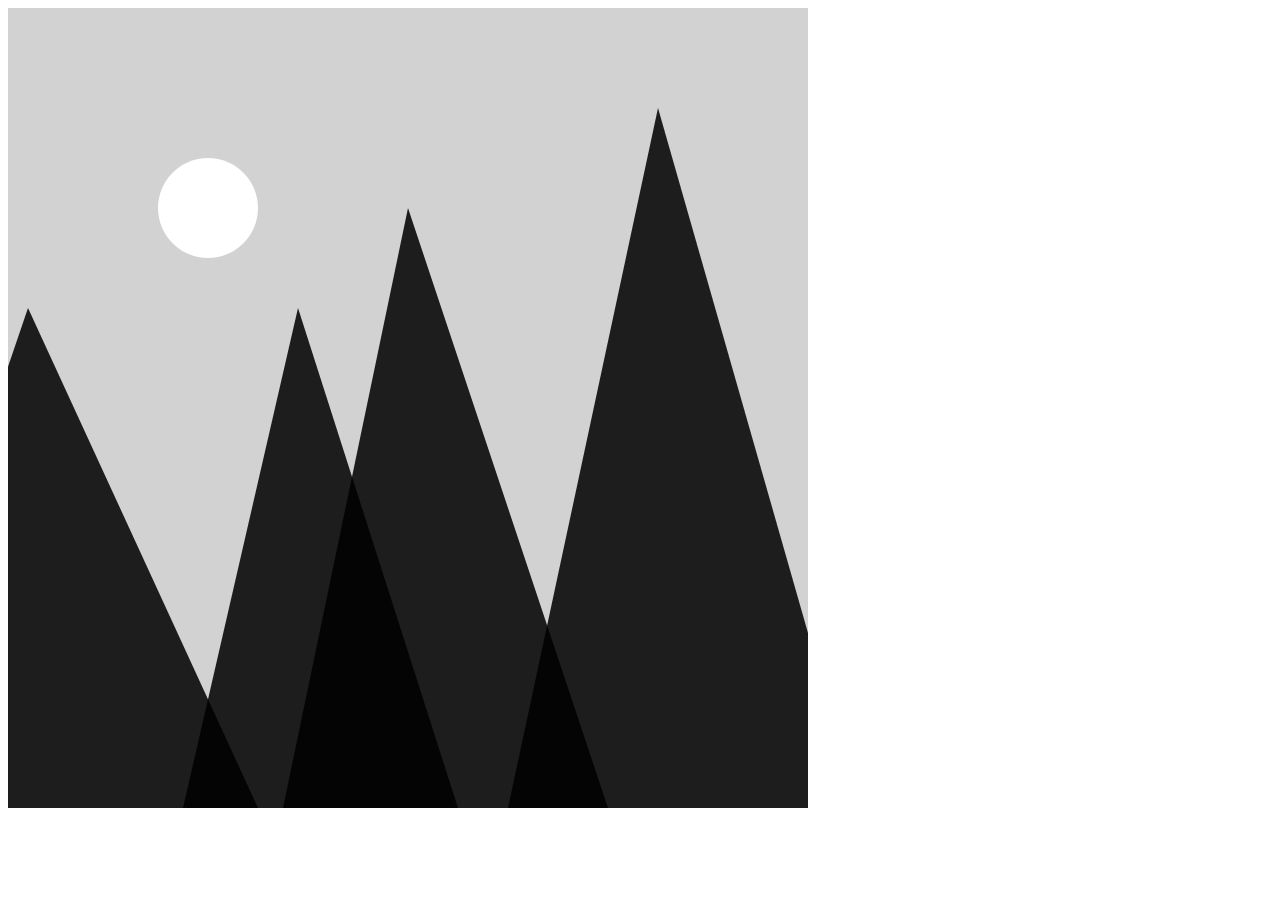
<file: 01 drawing mountains/index.html>
<!DOCTYPE html>
<html>
  <head>
    <meta charset="UTF-8">
    <title>Javascript Basics</title>
    <script src="libraries/p5.js" type="text/javascript"></script>
    <script src="libraries/p5.dom.js" type="text/javascript"></script>
    <script src="libraries/p5.sound.js" type="text/javascript"></script>
    <script src="sketch.js" type="text/javascript"></script>
  </head>
  <body>
  </body>
</html>
</file>
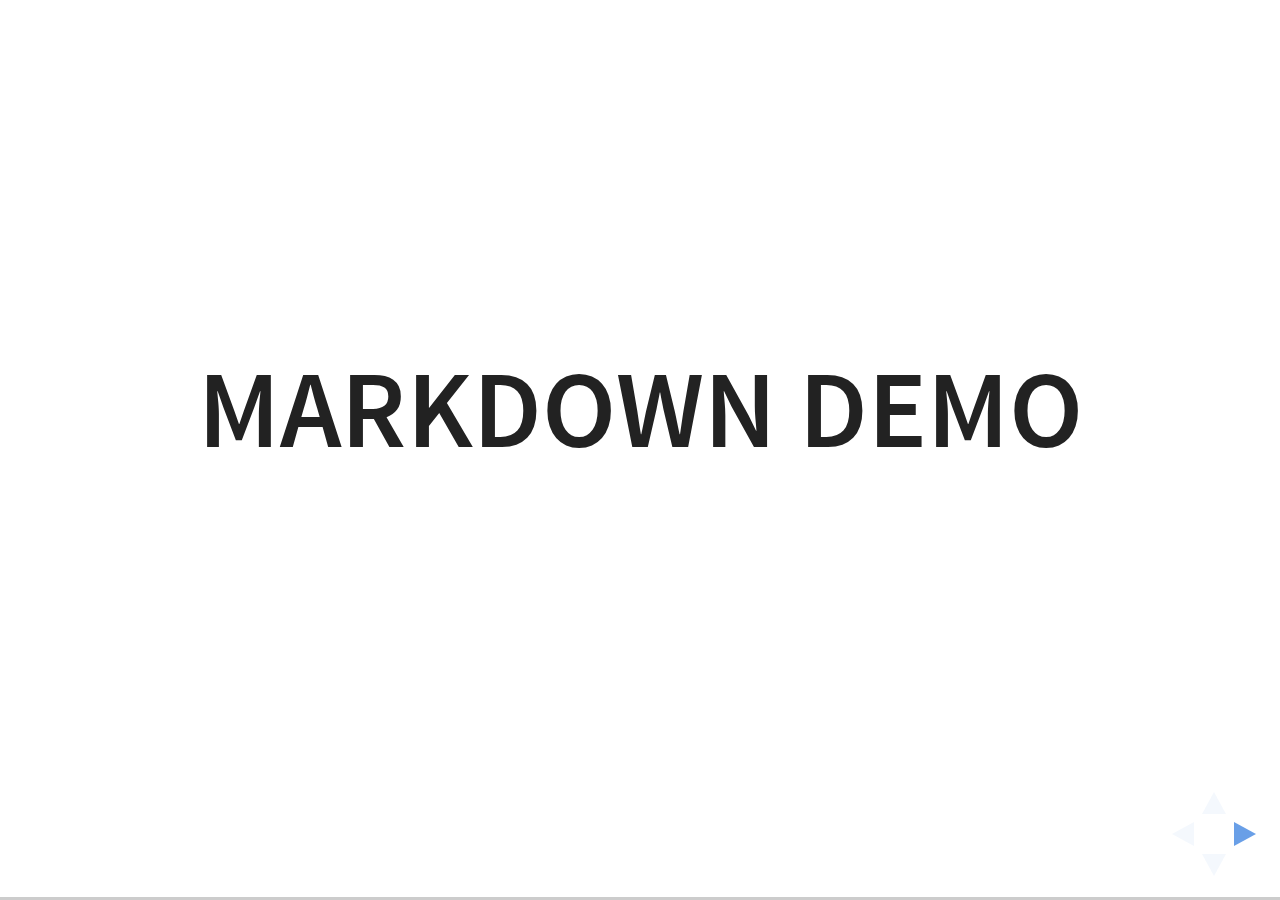
<file: luminousEmptiness/plugin/markdown/example.html>
<!doctype html>
<html lang="en">

	<head>
		<meta charset="utf-8">

		<title>reveal.js - Markdown Demo</title>

		<link rel="stylesheet" href="../../css/reveal.css">
		<link rel="stylesheet" href="../../css/theme/white.css" id="theme">

        <link rel="stylesheet" href="../../lib/css/zenburn.css">
	</head>

	<body>

		<div class="reveal">

			<div class="slides">

                <!-- Use external markdown resource, separate slides by three newlines; vertical slides by two newlines -->
                <section data-markdown="example.md" data-separator="^\n\n\n" data-separator-vertical="^\n\n"></section>

                <!-- Slides are separated by three dashes (quick 'n dirty regular expression) -->
                <section data-markdown data-separator="---">
                    <script type="text/template">
                        ## Demo 1
                        Slide 1
                        ---
                        ## Demo 1
                        Slide 2
                        ---
                        ## Demo 1
                        Slide 3
                    </script>
                </section>

                <!-- Slides are separated by newline + three dashes + newline, vertical slides identical but two dashes -->
                <section data-markdown data-separator="^\n---\n$" data-separator-vertical="^\n--\n$">
                    <script type="text/template">
                        ## Demo 2
                        Slide 1.1

                        --

                        ## Demo 2
                        Slide 1.2

                        ---

                        ## Demo 2
                        Slide 2
                    </script>
                </section>

                <!-- No "extra" slides, since there are no separators defined (so they'll become horizontal rulers) -->
                <section data-markdown>
                    <script type="text/template">
                        A

                        ---

                        B

                        ---

                        C
                    </script>
                </section>

                <!-- Slide attributes -->
                <section data-markdown>
                    <script type="text/template">
                        <!-- .slide: data-background="#000000" -->
                        ## Slide attributes
                    </script>
                </section>

                <!-- Element attributes -->
                <section data-markdown>
                    <script type="text/template">
                        ## Element attributes
                        - Item 1 <!-- .element: class="fragment" data-fragment-index="2" -->
                        - Item 2 <!-- .element: class="fragment" data-fragment-index="1" -->
                    </script>
                </section>

                <!-- Code -->
                <section data-markdown>
                    <script type="text/template">
                        ```php
                        public function foo()
                        {
                            $foo = array(
                                'bar' => 'bar'
                            )
                        }
                        ```
                    </script>
                </section>

            </div>
		</div>

		<script src="../../lib/js/head.min.js"></script>
		<script src="../../js/reveal.js"></script>

		<script>

			Reveal.initialize({
				controls: true,
				progress: true,
				history: true,
				center: true,

				// Optional libraries used to extend on reveal.js
				dependencies: [
					{ src: '../../lib/js/classList.js', condition: function() { return !document.body.classList; } },
					{ src: 'marked.js', condition: function() { return !!document.querySelector( '[data-markdown]' ); } },
                    { src: 'markdown.js', condition: function() { return !!document.querySelector( '[data-markdown]' ); } },
                    { src: '../highlight/highlight.js', async: true, callback: function() { hljs.initHighlightingOnLoad(); } },
					{ src: '../notes/notes.js' }
				]
			});

		</script>

	</body>
</html>
</file>
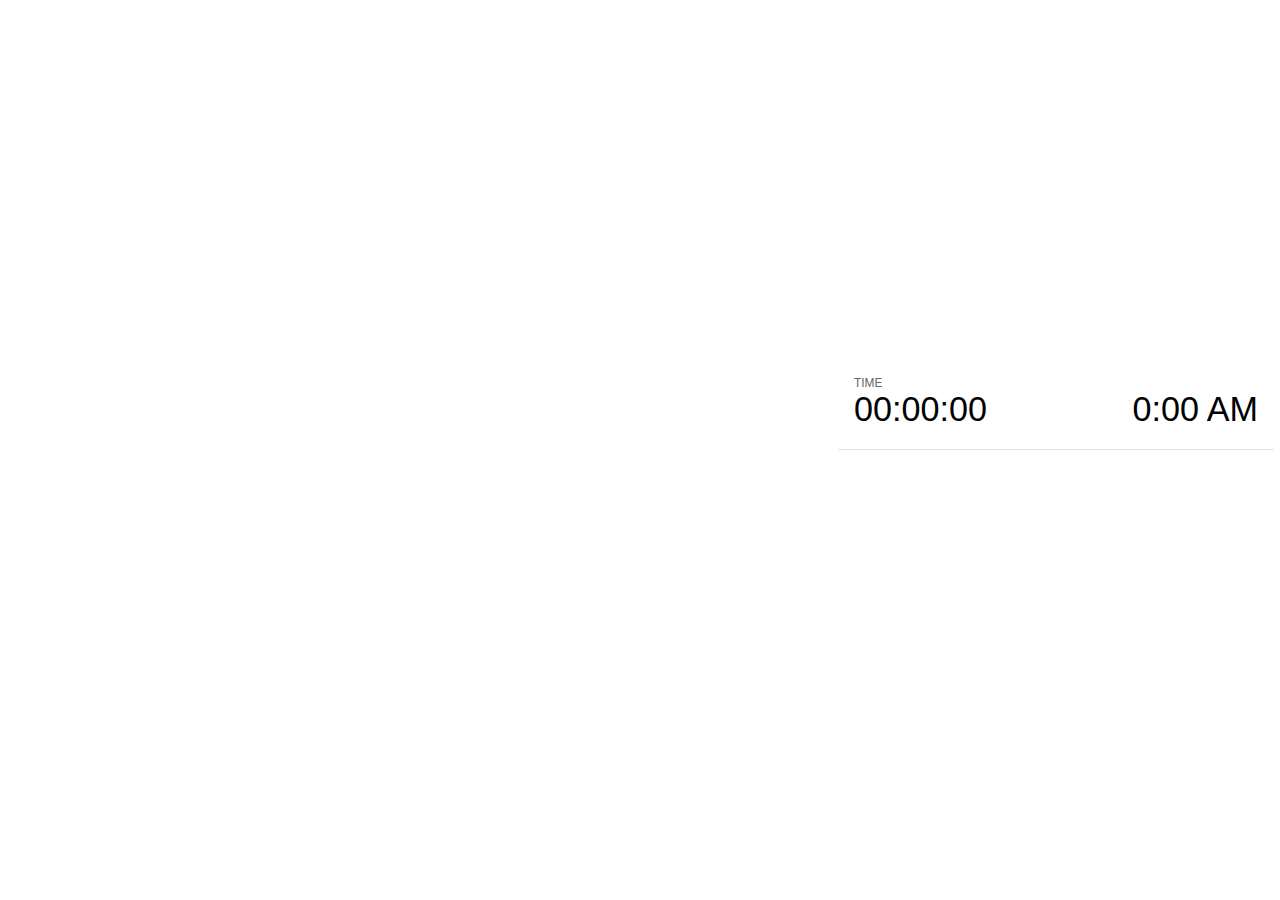
<file: luminousEmptiness/plugin/notes/notes.html>
<!doctype html>
<html lang="en">
	<head>
		<meta charset="utf-8">

		<title>reveal.js - Slide Notes</title>

		<style>
			body {
				font-family: Helvetica;
			}

			#current-slide,
			#upcoming-slide,
			#speaker-controls {
				padding: 6px;
				box-sizing: border-box;
				-moz-box-sizing: border-box;
			}

			#current-slide iframe,
			#upcoming-slide iframe {
				width: 100%;
				height: 100%;
				border: 1px solid #ddd;
			}

			#current-slide .label,
			#upcoming-slide .label {
				position: absolute;
				top: 10px;
				left: 10px;
				font-weight: bold;
				font-size: 14px;
				z-index: 2;
				color: rgba( 255, 255, 255, 0.9 );
			}

			#current-slide {
				position: absolute;
				width: 65%;
				height: 100%;
				top: 0;
				left: 0;
				padding-right: 0;
			}

			#upcoming-slide {
				position: absolute;
				width: 35%;
				height: 40%;
				right: 0;
				top: 0;
			}

			#speaker-controls {
				position: absolute;
				top: 40%;
				right: 0;
				width: 35%;
				height: 60%;
				overflow: auto;

				font-size: 18px;
			}

				.speaker-controls-time.hidden,
				.speaker-controls-notes.hidden {
					display: none;
				}

				.speaker-controls-time .label,
				.speaker-controls-notes .label {
					text-transform: uppercase;
					font-weight: normal;
					font-size: 0.66em;
					color: #666;
					margin: 0;
				}

				.speaker-controls-time {
					border-bottom: 1px solid rgba( 200, 200, 200, 0.5 );
					margin-bottom: 10px;
					padding: 10px 16px;
					padding-bottom: 20px;
					cursor: pointer;
				}

				.speaker-controls-time .reset-button {
					opacity: 0;
					float: right;
					color: #666;
					text-decoration: none;
				}
				.speaker-controls-time:hover .reset-button {
					opacity: 1;
				}

				.speaker-controls-time .timer,
				.speaker-controls-time .clock {
					width: 50%;
					font-size: 1.9em;
				}

				.speaker-controls-time .timer {
					float: left;
				}

				.speaker-controls-time .clock {
					float: right;
					text-align: right;
				}

				.speaker-controls-time span.mute {
					color: #bbb;
				}

				.speaker-controls-notes {
					padding: 10px 16px;
				}

				.speaker-controls-notes .value {
					margin-top: 5px;
					line-height: 1.4;
					font-size: 1.2em;
				}

			.clear {
				clear: both;
			}

			@media screen and (max-width: 1080px) {
				#speaker-controls {
					font-size: 16px;
				}
			}

			@media screen and (max-width: 900px) {
				#speaker-controls {
					font-size: 14px;
				}
			}

			@media screen and (max-width: 800px) {
				#speaker-controls {
					font-size: 12px;
				}
			}

		</style>
	</head>

	<body>

		<div id="current-slide"></div>
		<div id="upcoming-slide"><span class="label">UPCOMING:</span></div>
		<div id="speaker-controls">
			<div class="speaker-controls-time">
				<h4 class="label">Time <span class="reset-button">Click to Reset</span></h4>
				<div class="clock">
					<span class="clock-value">0:00 AM</span>
				</div>
				<div class="timer">
					<span class="hours-value">00</span><span class="minutes-value">:00</span><span class="seconds-value">:00</span>
				</div>
				<div class="clear"></div>
			</div>

			<div class="speaker-controls-notes hidden">
				<h4 class="label">Notes</h4>
				<div class="value"></div>
			</div>
		</div>

		<script src="../../plugin/markdown/marked.js"></script>
		<script>

			(function() {

				var notes,
					notesValue,
					currentState,
					currentSlide,
					upcomingSlide,
					connected = false;

				window.addEventListener( 'message', function( event ) {

					var data = JSON.parse( event.data );

					// The overview mode is only useful to the reveal.js instance
					// where navigation occurs so we don't sync it
					if( data.state ) delete data.state.overview;

					// Messages sent by the notes plugin inside of the main window
					if( data && data.namespace === 'reveal-notes' ) {
						if( data.type === 'connect' ) {
							handleConnectMessage( data );
						}
						else if( data.type === 'state' ) {
							handleStateMessage( data );
						}
					}
					// Messages sent by the reveal.js inside of the current slide preview
					else if( data && data.namespace === 'reveal' ) {
						if( /ready/.test( data.eventName ) ) {
							// Send a message back to notify that the handshake is complete
							window.opener.postMessage( JSON.stringify({ namespace: 'reveal-notes', type: 'connected'} ), '*' );
						}
						else if( /slidechanged|fragmentshown|fragmenthidden|paused|resumed/.test( data.eventName ) && currentState !== JSON.stringify( data.state ) ) {

							window.opener.postMessage( JSON.stringify({ method: 'setState', args: [ data.state ]} ), '*' );

						}
					}

				} );

				/**
				 * Called when the main window is trying to establish a
				 * connection.
				 */
				function handleConnectMessage( data ) {

					if( connected === false ) {
						connected = true;

						setupIframes( data );
						setupKeyboard();
						setupNotes();
						setupTimer();
					}

				}

				/**
				 * Called when the main window sends an updated state.
				 */
				function handleStateMessage( data ) {

					// Store the most recently set state to avoid circular loops
					// applying the same state
					currentState = JSON.stringify( data.state );

					// No need for updating the notes in case of fragment changes
					if ( data.notes ) {
						notes.classList.remove( 'hidden' );
						notesValue.style.whiteSpace = data.whitespace;
						if( data.markdown ) {
							notesValue.innerHTML = marked( data.notes );
						}
						else {
							notesValue.innerHTML = data.notes;
						}
					}
					else {
						notes.classList.add( 'hidden' );
					}

					// Update the note slides
					currentSlide.contentWindow.postMessage( JSON.stringify({ method: 'setState', args: [ data.state ] }), '*' );
					upcomingSlide.contentWindow.postMessage( JSON.stringify({ method: 'setState', args: [ data.state ] }), '*' );
					upcomingSlide.contentWindow.postMessage( JSON.stringify({ method: 'next' }), '*' );

				}

				// Limit to max one state update per X ms
				handleStateMessage = debounce( handleStateMessage, 200 );

				/**
				 * Forward keyboard events to the current slide window.
				 * This enables keyboard events to work even if focus
				 * isn't set on the current slide iframe.
				 */
				function setupKeyboard() {

					document.addEventListener( 'keydown', function( event ) {
						currentSlide.contentWindow.postMessage( JSON.stringify({ method: 'triggerKey', args: [ event.keyCode ] }), '*' );
					} );

				}

				/**
				 * Creates the preview iframes.
				 */
				function setupIframes( data ) {

					var params = [
						'receiver',
						'progress=false',
						'history=false',
						'transition=none',
						'autoSlide=0',
						'backgroundTransition=none'
					].join( '&' );

					var urlSeparator = /\?/.test(data.url) ? '&' : '?';
					var hash = '#/' + data.state.indexh + '/' + data.state.indexv;
					var currentURL = data.url + urlSeparator + params + '&postMessageEvents=true' + hash;
					var upcomingURL = data.url + urlSeparator + params + '&controls=false' + hash;

					currentSlide = document.createElement( 'iframe' );
					currentSlide.setAttribute( 'width', 1280 );
					currentSlide.setAttribute( 'height', 1024 );
					currentSlide.setAttribute( 'src', currentURL );
					document.querySelector( '#current-slide' ).appendChild( currentSlide );

					upcomingSlide = document.createElement( 'iframe' );
					upcomingSlide.setAttribute( 'width', 640 );
					upcomingSlide.setAttribute( 'height', 512 );
					upcomingSlide.setAttribute( 'src', upcomingURL );
					document.querySelector( '#upcoming-slide' ).appendChild( upcomingSlide );

				}

				/**
				 * Setup the notes UI.
				 */
				function setupNotes() {

					notes = document.querySelector( '.speaker-controls-notes' );
					notesValue = document.querySelector( '.speaker-controls-notes .value' );

				}

				/**
				 * Create the timer and clock and start updating them
				 * at an interval.
				 */
				function setupTimer() {

					var start = new Date(),
						timeEl = document.querySelector( '.speaker-controls-time' ),
						clockEl = timeEl.querySelector( '.clock-value' ),
						hoursEl = timeEl.querySelector( '.hours-value' ),
						minutesEl = timeEl.querySelector( '.minutes-value' ),
						secondsEl = timeEl.querySelector( '.seconds-value' );

					function _updateTimer() {

						var diff, hours, minutes, seconds,
							now = new Date();

						diff = now.getTime() - start.getTime();
						hours = Math.floor( diff / ( 1000 * 60 * 60 ) );
						minutes = Math.floor( ( diff / ( 1000 * 60 ) ) % 60 );
						seconds = Math.floor( ( diff / 1000 ) % 60 );

						clockEl.innerHTML = now.toLocaleTimeString( 'en-US', { hour12: true, hour: '2-digit', minute:'2-digit' } );
						hoursEl.innerHTML = zeroPadInteger( hours );
						hoursEl.className = hours > 0 ? '' : 'mute';
						minutesEl.innerHTML = ':' + zeroPadInteger( minutes );
						minutesEl.className = minutes > 0 ? '' : 'mute';
						secondsEl.innerHTML = ':' + zeroPadInteger( seconds );

					}

					// Update once directly
					_updateTimer();

					// Then update every second
					setInterval( _updateTimer, 1000 );

					timeEl.addEventListener( 'click', function() {
						start = new Date();
						_updateTimer();
						return false;
					} );

				}

				function zeroPadInteger( num ) {

					var str = '00' + parseInt( num );
					return str.substring( str.length - 2 );

				}

				/**
				 * Limits the frequency at which a function can be called.
				 */
				function debounce( fn, ms ) {

					var lastTime = 0,
						timeout;

					return function() {

						var args = arguments;
						var context = this;

						clearTimeout( timeout );

						var timeSinceLastCall = Date.now() - lastTime;
						if( timeSinceLastCall > ms ) {
							fn.apply( context, args );
							lastTime = Date.now();
						}
						else {
							timeout = setTimeout( function() {
								fn.apply( context, args );
								lastTime = Date.now();
							}, ms - timeSinceLastCall );
						}

					}

				}

			})();

		</script>
	</body>
</html>
</file>
<file: luminousEmptiness/css/theme/white.css>
/**
 * White theme for reveal.js. This is the opposite of the 'black' theme.
 *
 * By Hakim El Hattab, http://hakim.se
 */
@import url(../../lib/font/source-sans-pro/source-sans-pro.css);
section.has-dark-background, section.has-dark-background h1, section.has-dark-background h2, section.has-dark-background h3, section.has-dark-background h4, section.has-dark-background h5, section.has-dark-background h6 {
  color: #fff; }

/*********************************************
 * GLOBAL STYLES
 *********************************************/
body {
  background: #fff;
  background-color: #fff; }

.reveal {
  font-family: "Source Sans Pro", Helvetica, sans-serif;
  font-size: 38px;
  font-weight: normal;
  color: #222; }

::selection {
  color: #fff;
  background: #98bdef;
  text-shadow: none; }

.reveal .slides > section,
.reveal .slides > section > section {
  line-height: 1.3;
  font-weight: inherit; }

/*********************************************
 * HEADERS
 *********************************************/
.reveal h1,
.reveal h2,
.reveal h3,
.reveal h4,
.reveal h5,
.reveal h6 {
  margin: 0 0 20px 0;
  color: #222;
  font-family: "Source Sans Pro", Helvetica, sans-serif;
  font-weight: 600;
  line-height: 1.2;
  letter-spacing: normal;
  text-transform: uppercase;
  text-shadow: none;
  word-wrap: break-word; }

.reveal h1 {
  font-size: 2.5em; }

.reveal h2 {
  font-size: 1.6em; }

.reveal h3 {
  font-size: 1.3em; }

.reveal h4 {
  font-size: 1em; }

.reveal h1 {
  text-shadow: none; }

/*********************************************
 * OTHER
 *********************************************/
.reveal p {
  margin: 20px 0;
  line-height: 1.3; }

/* Ensure certain elements are never larger than the slide itself */
.reveal img,
.reveal video,
.reveal iframe {
  max-width: 95%;
  max-height: 95%; }

.reveal strong,
.reveal b {
  font-weight: bold; }

.reveal em {
  font-style: italic; }

.reveal ol,
.reveal dl,
.reveal ul {
  display: inline-block;
  text-align: left;
  margin: 0 0 0 1em; }

.reveal ol {
  list-style-type: decimal; }

.reveal ul {
  list-style-type: disc; }

.reveal ul ul {
  list-style-type: square; }

.reveal ul ul ul {
  list-style-type: circle; }

.reveal ul ul,
.reveal ul ol,
.reveal ol ol,
.reveal ol ul {
  display: block;
  margin-left: 40px; }

.reveal dt {
  font-weight: bold; }

.reveal dd {
  margin-left: 40px; }

.reveal q,
.reveal blockquote {
  quotes: none; }

.reveal blockquote {
  display: block;
  position: relative;
  width: 70%;
  margin: 20px auto;
  padding: 5px;
  font-style: italic;
  background: rgba(255, 255, 255, 0.05);
  box-shadow: 0px 0px 2px rgba(0, 0, 0, 0.2); }

.reveal blockquote p:first-child,
.reveal blockquote p:last-child {
  display: inline-block; }

.reveal q {
  font-style: italic; }

.reveal pre {
  display: block;
  position: relative;
  width: 90%;
  margin: 20px auto;
  text-align: left;
  font-size: 0.55em;
  font-family: monospace;
  line-height: 1.2em;
  word-wrap: break-word;
  box-shadow: 0px 0px 6px rgba(0, 0, 0, 0.3); }

.reveal code {
  font-family: monospace; }

.reveal pre code {
  display: block;
  padding: 5px;
  overflow: auto;
  max-height: 400px;
  word-wrap: normal; }

.reveal table {
  margin: auto;
  border-collapse: collapse;
  border-spacing: 0; }

.reveal table th {
  font-weight: bold; }

.reveal table th,
.reveal table td {
  text-align: left;
  padding: 0.2em 0.5em 0.2em 0.5em;
  border-bottom: 1px solid; }

.reveal table th[align="center"],
.reveal table td[align="center"] {
  text-align: center; }

.reveal table th[align="right"],
.reveal table td[align="right"] {
  text-align: right; }

.reveal table tbody tr:last-child th,
.reveal table tbody tr:last-child td {
  border-bottom: none; }

.reveal sup {
  vertical-align: super; }

.reveal sub {
  vertical-align: sub; }

.reveal small {
  display: inline-block;
  font-size: 0.6em;
  line-height: 1.2em;
  vertical-align: top; }

.reveal small * {
  vertical-align: top; }

/*********************************************
 * LINKS
 *********************************************/
.reveal a {
  color: #2a76dd;
  text-decoration: none;
  -webkit-transition: color .15s ease;
  -moz-transition: color .15s ease;
  transition: color .15s ease; }

.reveal a:hover {
  color: #6ca0e8;
  text-shadow: none;
  border: none; }

.reveal .roll span:after {
  color: #fff;
  background: #1a53a1; }

/*********************************************
 * IMAGES
 *********************************************/
.reveal section img {
  margin: 15px 0px;
  background: rgba(255, 255, 255, 0.12);
  border: 4px solid #222;
  box-shadow: 0 0 10px rgba(0, 0, 0, 0.15); }

.reveal section img.plain {
  border: 0;
  box-shadow: none; }

.reveal a img {
  -webkit-transition: all .15s linear;
  -moz-transition: all .15s linear;
  transition: all .15s linear; }

.reveal a:hover img {
  background: rgba(255, 255, 255, 0.2);
  border-color: #2a76dd;
  box-shadow: 0 0 20px rgba(0, 0, 0, 0.55); }

/*********************************************
 * NAVIGATION CONTROLS
 *********************************************/
.reveal .controls .navigate-left,
.reveal .controls .navigate-left.enabled {
  border-right-color: #2a76dd; }

.reveal .controls .navigate-right,
.reveal .controls .navigate-right.enabled {
  border-left-color: #2a76dd; }

.reveal .controls .navigate-up,
.reveal .controls .navigate-up.enabled {
  border-bottom-color: #2a76dd; }

.reveal .controls .navigate-down,
.reveal .controls .navigate-down.enabled {
  border-top-color: #2a76dd; }

.reveal .controls .navigate-left.enabled:hover {
  border-right-color: #6ca0e8; }

.reveal .controls .navigate-right.enabled:hover {
  border-left-color: #6ca0e8; }

.reveal .controls .navigate-up.enabled:hover {
  border-bottom-color: #6ca0e8; }

.reveal .controls .navigate-down.enabled:hover {
  border-top-color: #6ca0e8; }

/*********************************************
 * PROGRESS BAR
 *********************************************/
.reveal .progress {
  background: rgba(0, 0, 0, 0.2); }

.reveal .progress span {
  background: #2a76dd;
  -webkit-transition: width 800ms cubic-bezier(0.26, 0.86, 0.44, 0.985);
  -moz-transition: width 800ms cubic-bezier(0.26, 0.86, 0.44, 0.985);
  transition: width 800ms cubic-bezier(0.26, 0.86, 0.44, 0.985); }
</file>
<file: luminousEmptiness/lib/css/zenburn.css>
/*

Zenburn style from voldmar.ru (c) Vladimir Epifanov <voldmar@voldmar.ru>
based on dark.css by Ivan Sagalaev

*/

.hljs {
  display: block;
  overflow-x: auto;
  padding: 0.5em;
  background: #3f3f3f;
  color: #dcdcdc;
}

.hljs-keyword,
.hljs-selector-tag,
.hljs-tag {
  color: #e3ceab;
}

.hljs-template-tag {
  color: #dcdcdc;
}

.hljs-number {
  color: #8cd0d3;
}

.hljs-variable,
.hljs-template-variable,
.hljs-attribute {
  color: #efdcbc;
}

.hljs-literal {
  color: #efefaf;
}

.hljs-subst {
  color: #8f8f8f;
}

.hljs-title,
.hljs-name,
.hljs-selector-id,
.hljs-selector-class,
.hljs-section,
.hljs-type {
  color: #efef8f;
}

.hljs-symbol,
.hljs-bullet,
.hljs-link {
  color: #dca3a3;
}

.hljs-deletion,
.hljs-string,
.hljs-built_in,
.hljs-builtin-name {
  color: #cc9393;
}

.hljs-addition,
.hljs-comment,
.hljs-quote,
.hljs-meta {
  color: #7f9f7f;
}


.hljs-emphasis {
  font-style: italic;
}

.hljs-strong {
  font-weight: bold;
}
</file>
